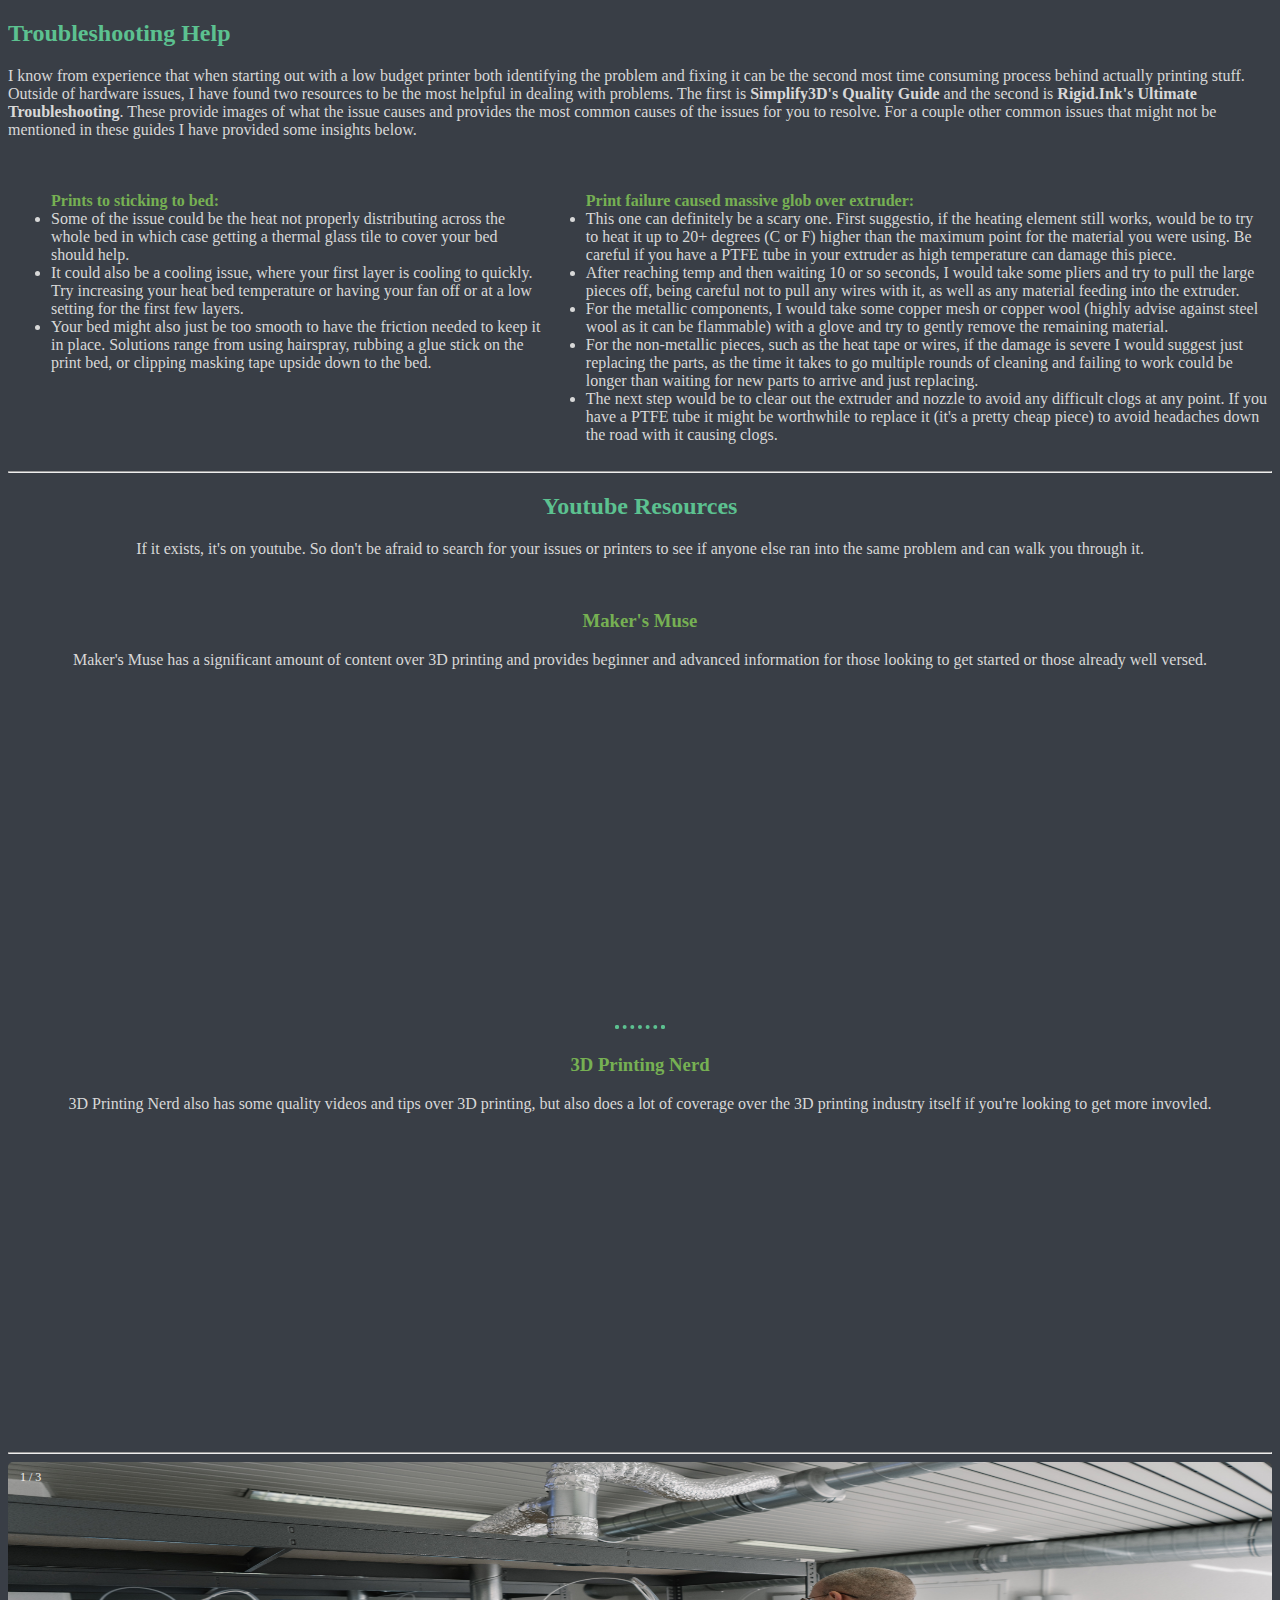
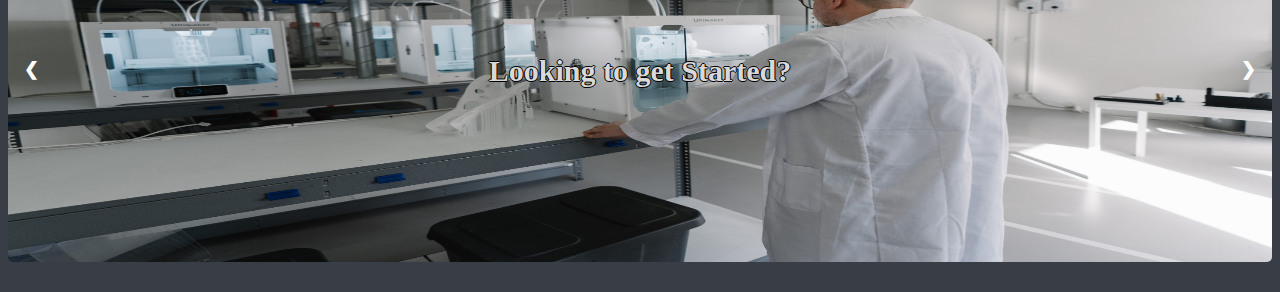
<file: resources.html>
<!DOCTYPE html>
<html lang="en" dir="ltr">

<head>
  <meta charset="utf-8">
  <link rel="stylesheet" href="css\styles.css">
  <title>Resources</title>
</head>

<body>
  <section class="troubleshooting">
    <h2>Troubleshooting Help</h2>
    <p>
      I know from experience that when starting out with a low budget printer both identifying the problem and fixing it can be the second most time consuming process behind actually printing stuff. Outside of hardware issues, I have found two
      resources to be the most helpful in dealing with problems. The first is <a href="https://www.simplify3d.com/support/print-quality-troubleshooting/">Simplify3D's Quality Guide</a> and the second is <a
        href="https://rigid.ink/pages/ultimate-troubleshooting-guide">Rigid.Ink's Ultimate Troubleshooting</a>. These provide images of what the issue causes and provides the most common causes of the issues for you to resolve. For a couple other
      common issues that might not be mentioned in these guides I have provided some insights below.
    </p>
    <br>
    <table>
      <tr>
        <td>
          <ul>
            <strong>Prints to sticking to bed:</strong>
            <li>Some of the issue could be the heat not properly distributing across the whole bed in which case getting a thermal glass tile to cover your bed should help.</li>
            <li>It could also be a cooling issue, where your first layer is cooling to quickly. Try increasing your heat bed temperature or having your fan off or at a low setting for the first few layers.</li>
            <li>Your bed might also just be too smooth to have the friction needed to keep it in place. Solutions range from using hairspray, rubbing a glue stick on the print bed, or clipping masking tape upside down to the bed.</li>
          </ul>
        </td>

        <td>
          <ul>
            <strong>Print failure caused massive glob over extruder:</strong>
            <li>This one can definitely be a scary one. First suggestio, if the heating element still works, would be to try to heat it up to 20+ degrees (C or F) higher than the maximum point for the material you were using. Be careful if you have a
              PTFE tube in your extruder as high temperature can damage this piece.</li>
            <li>After reaching temp and then waiting 10 or so seconds, I would take some pliers and try to pull the large pieces off, being careful not to pull any wires with it, as well as any material feeding into the extruder.</li>
            <li>For the metallic components, I would take some copper mesh or copper wool (highly advise against steel wool as it can be flammable) with a glove and try to gently remove the remaining material.</li>
            <li>For the non-metallic pieces, such as the heat tape or wires, if the damage is severe I would suggest just replacing the parts, as the time it takes to go multiple rounds of cleaning and failing to work could be longer than waiting for
              new parts to arrive and just replacing.</li>
            <li>The next step would be to clear out the extruder and nozzle to avoid any difficult clogs at any point. If you have a PTFE tube it might be worthwhile to replace it (it's a pretty cheap piece) to avoid headaches down the road with it
              causing clogs.</li>
          </ul>
        </td>
      </tr>
    </table>
  </section>
  <hr>
  <section class="youtube">
    <h2 class="center-obj">Youtube Resources</h2>
    <p class="center-obj">If it exists, it's on youtube. So don't be afraid to search for your issues or printers to see if anyone else ran into the same problem and can walk you through it.</p>
    <br>
    <div class="center-obj">
      <h3>Maker's Muse</h3>
      <p>Maker's Muse has a significant amount of content over 3D printing and provides beginner and advanced information for those looking to get started or those already well versed.</p>
      <iframe class="center-obj" width="560" height="315" src="https://www.youtube.com/embed/videoseries?list=PLTCCNNvHC8PDR_jQy609toqq8EAfhiOOL" frameborder="0" allow="accelerometer; autoplay; clipboard-write; encrypted-media; gyroscope; picture-in-picture"
        allowfullscreen></iframe>
    </div>
    <hr class="dots">
    <div class="center-obj">
      <h3>3D Printing Nerd</h3>
      <p>3D Printing Nerd also has some quality videos and tips over 3D printing, but also does a lot of coverage over the 3D printing industry itself if you're looking to get more invovled.</p>
      <iframe class="center-obj" width="560" height="315" src="https://www.youtube.com/embed/ws1c3-Ov4lk" frameborder="0" allow="accelerometer; autoplay; clipboard-write; encrypted-media; gyroscope; picture-in-picture" allowfullscreen></iframe>
    </div>
  </section>
  <hr>
  <footer>
    <section class="page-change">
      <!-- Carousel code provided by W3Schools -->
      <!-- Slideshow container -->
      <div class="slideshow-container">

        <!-- Full-width images with number and caption text -->
        <div class="mySlides fade">
          <div class="numbertext">1 / 3</div>
          <a href="diy.html"><img class="fullpage" src="images/diy.jpg" style="width:100%"></a>
          <div class="text"><a href="diy.html">Looking to get Started?</a></div>
        </div>

        <div class="mySlides fade">
          <div class="numbertext">2 / 3</div>
          <a href="inspiration.html"><img class="fullpage" src="images/insp.jpg" style="width:100%"></a>
          <div class="text"><a href="inspiration.html">Need Inspiration?</a></div>
        </div>

        <div class="mySlides fade">
          <div class="numbertext">3 / 3</div>
          <a href="index.html"><img class="fullpage" src="images/trouble.jpg" style="width:100%"></a>
          <div class="text"><a href="index.html">Want More Printing Information?</a></div>
        </div>

        <!-- Next and previous buttons -->
        <a class="prev" onclick="plusSlides(-1)">&#10094;</a>
        <a class="next" onclick="plusSlides(1)">&#10095;</a>
      </div>
      <br>

    </section>
  </footer>

  <script src="js/scripts.js" charset="utf-8"></script>
</body>

</html>
</file>
